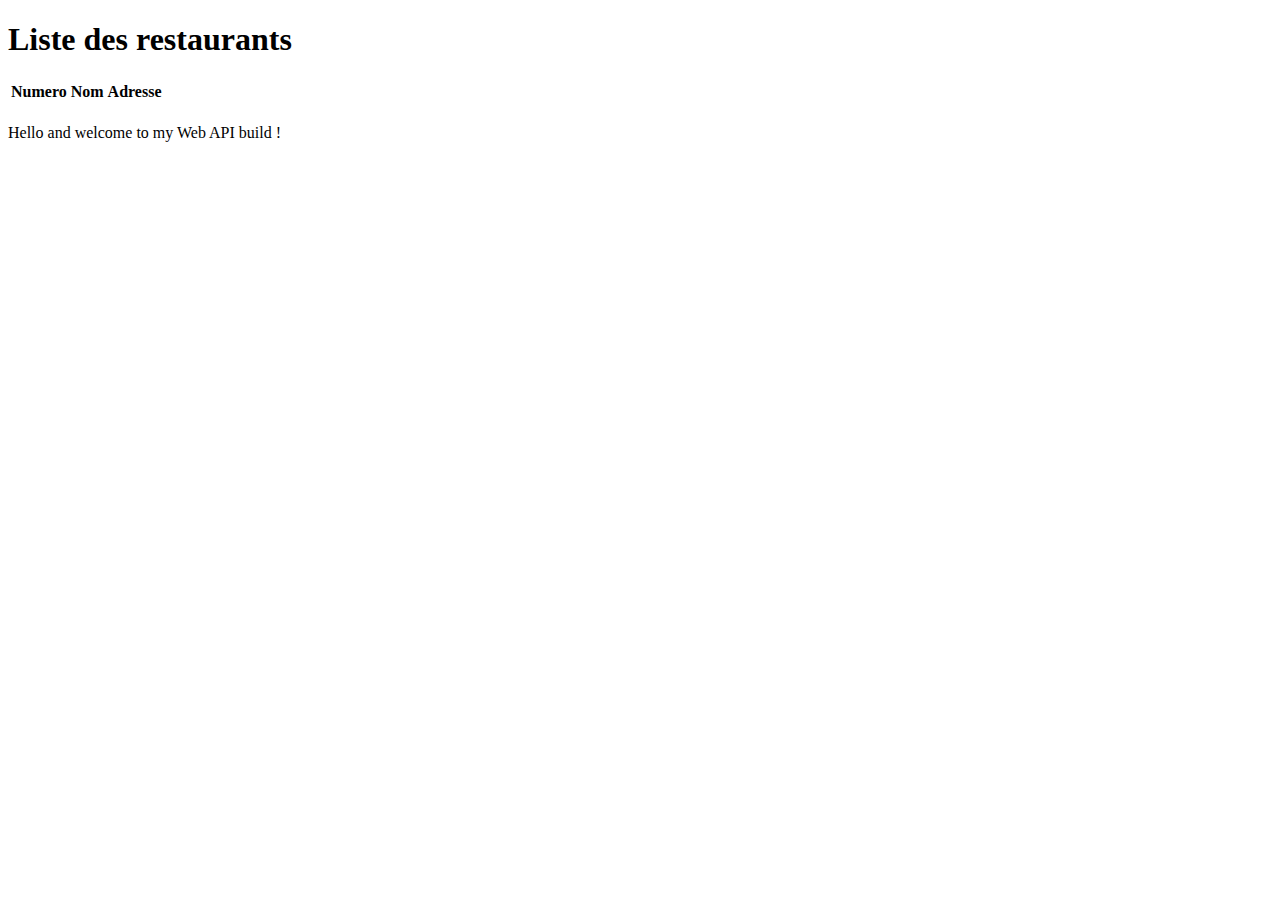
<file: src/main/resources/templates/home.html>
<!DOCTYPE html>
<html xmlns:th="http://www.thymeleaf.org">
    <head>
        <meta charset="UTF-8">
        <title>Home Page</title>
        <link rel="stylesheet" th:href="@{/css/bootstrap.min.css}">
    </head>
    <body class="container-fluid">
        <h1>Liste des restaurants</h1>
        <div>

        </div>
        <table class="table table-striped">
            <thead>
                <tr>
                    <th>Numero</th>
                    <th>Nom</th>
                    <th>Adresse</th>
                </tr>
            </thead>
            <tbody>
                <tr th:each="restau : ${restaurants}">
                    <td th:text="${restau.restaurantId}"></td>
                    <td th:text="${restau.name}"></td>
                    <td th:text="${restau.adresse}"></td>
                </tr>
            </tbody>
        </table>
        <p>
            Hello and welcome to my Web API build !
        </p>
        <script th:src="@{/js/bootstrap.min.js}"></script>
    </body>
</html>
</file>
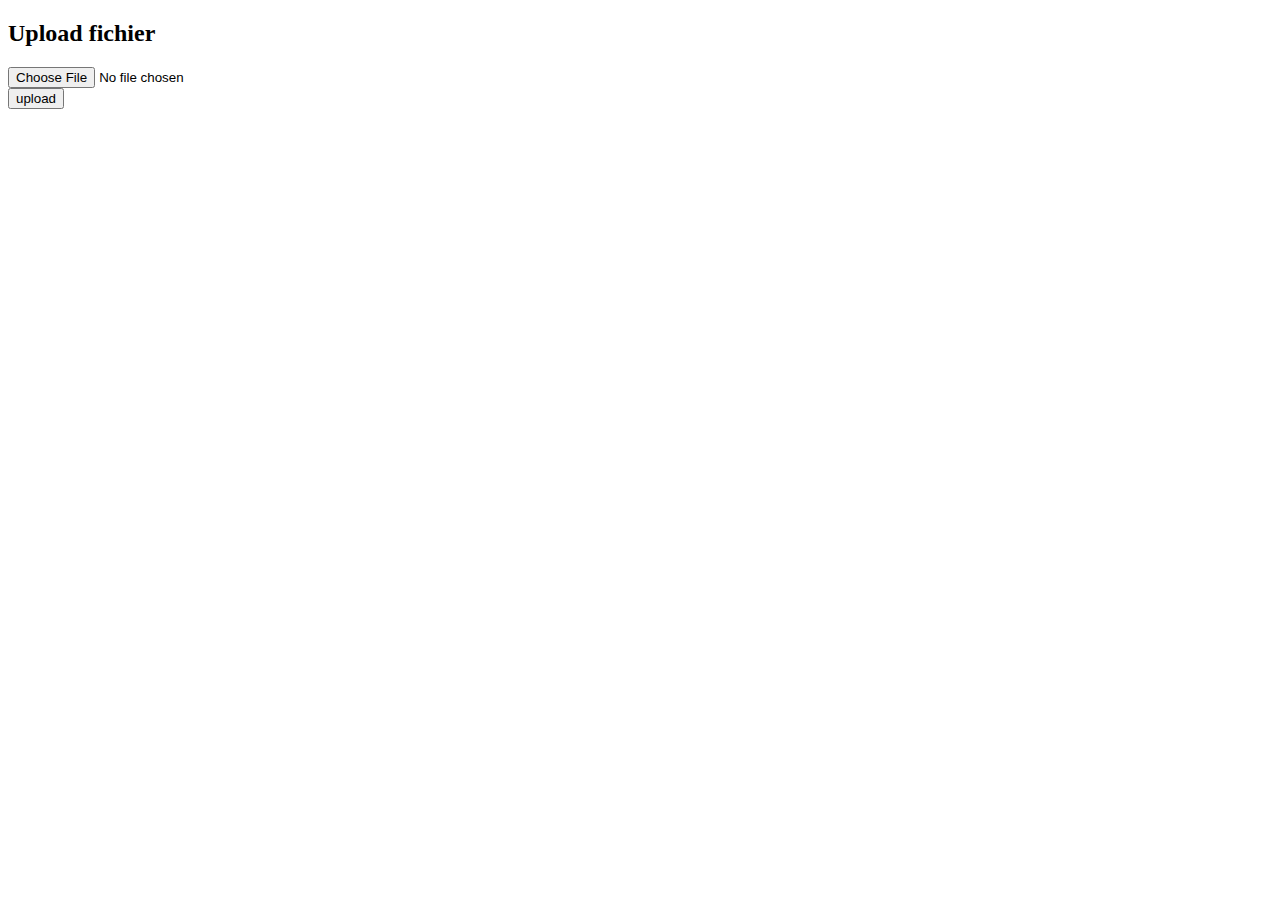
<file: src/main/resources/templates/upload.html>
<!doctype html>
<html xmlns:th="http://www.thymeleaf.org" lang="en">
<head>
    <meta charset="UTF-8">
    <meta name="viewport"
          content="width=device-width, user-scalable=no, initial-scale=1.0, maximum-scale=1.0, minimum-scale=1.0">
    <meta http-equiv="X-UA-Compatible" content="ie=edge">
    <title>Uploader un fichier</title>
    <link rel="stylesheet" th:href="@{/css/bootstrap.min.css}">
</head>
<body>
<div class="container">
    <h2>Upload fichier</h2>
    <form method="post" enctype="multipart/form-data" th:action="@{/upload}">
        <div class="form-group">
            <input type="file" class="form-control" name="file">
        </div>
        <div>
            <button type="submit" class="btn btn-primary">upload</button>
        </div>
        <div th:if="${message}">
            <p th:text="${message}" class="alert alert-success"></p>
        </div>
    </form>

</div>
<script th:src="@{/js/jquery-3.7.1.min.js}"></script>
<script th:src="@{/js/popper.min.js}"></script>
<script th:src="@{/js/bootstrap.min.js}"></script>
</body>
</html>
</file>
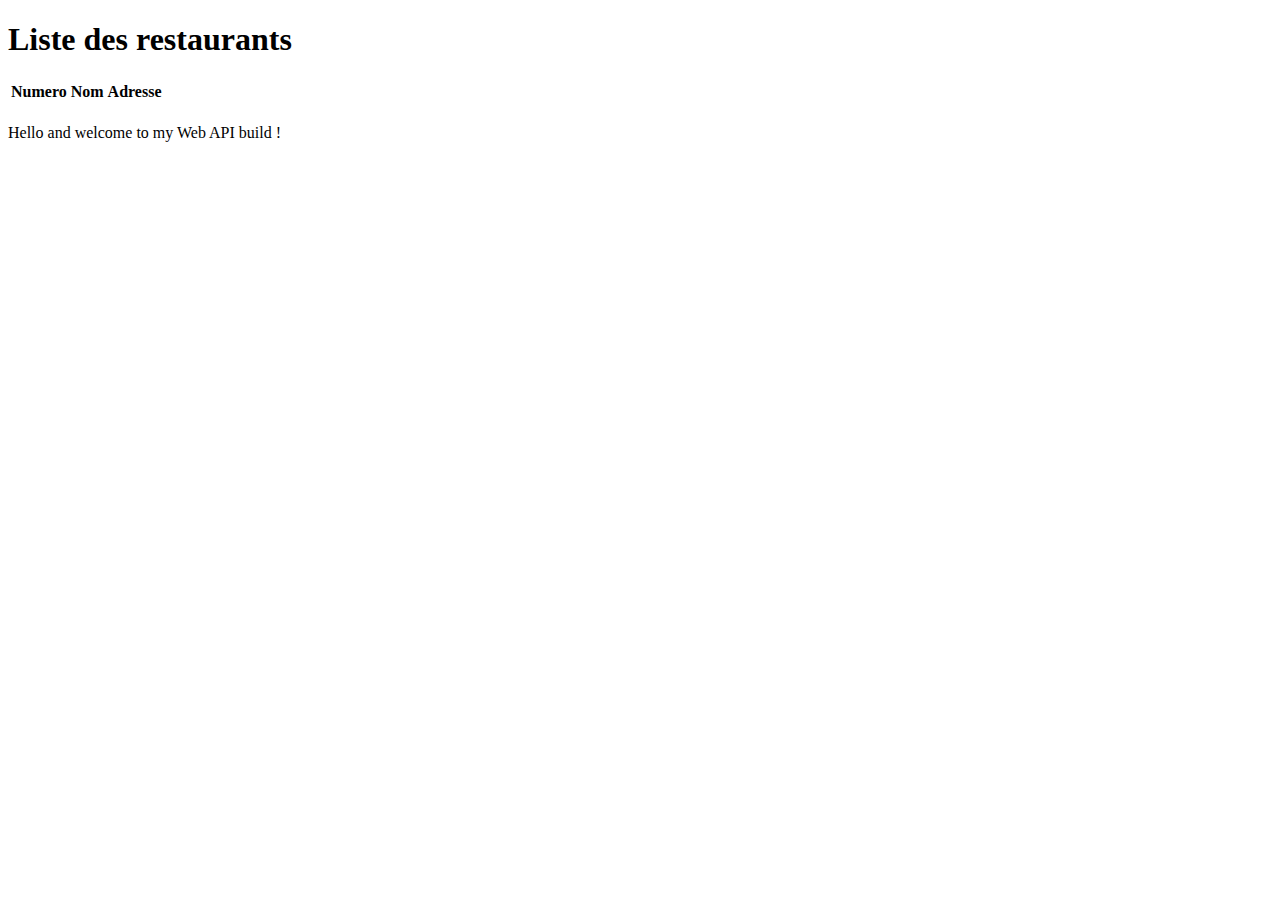
<file: src/main/resources/templates/restaurants/all.html>
<!doctype html>
<html xmlns:th="http://www.thymeleaf.org" lang="en">
    <head>
        <meta charset="UTF-8">
        <meta name="viewport"
              content="width=device-width, user-scalable=no, initial-scale=1.0, maximum-scale=1.0, minimum-scale=1.0">
        <meta http-equiv="X-UA-Compatible" content="ie=edge">
        <title>Creer nouveau restaurant</title>
        <link rel="stylesheet" th:href="@{/css/bootstrap.min.css}">
    </head>
    <body>
        <div class="container">
            <h1 class="mt-5">Liste des restaurants</h1>

            <table class="table table-striped">
                <thead>
                <tr>
                    <th>Numero</th>
                    <th>Nom</th>
                    <th>Adresse</th>
                </tr>
                </thead>
                <tbody>
                <tr th:each="restau : ${restaurants}">
                    <td th:text="${restau.restaurantId}"></td>
                    <td th:text="${restau.name}"></td>
                    <td th:text="${restau.adresse}"></td>
                </tr>
                </tbody>
            </table>
            <p>
                Hello and welcome to my Web API build !
            </p>

        </div>
        <script th:src="@{/js/jquery-3.7.1.min.js}"></script>
        <script th:src="@{/js/popper.min.js}"></script>
        <script th:src="@{/js/bootstrap.min.js}"></script>
    </body>
</html>
</file>
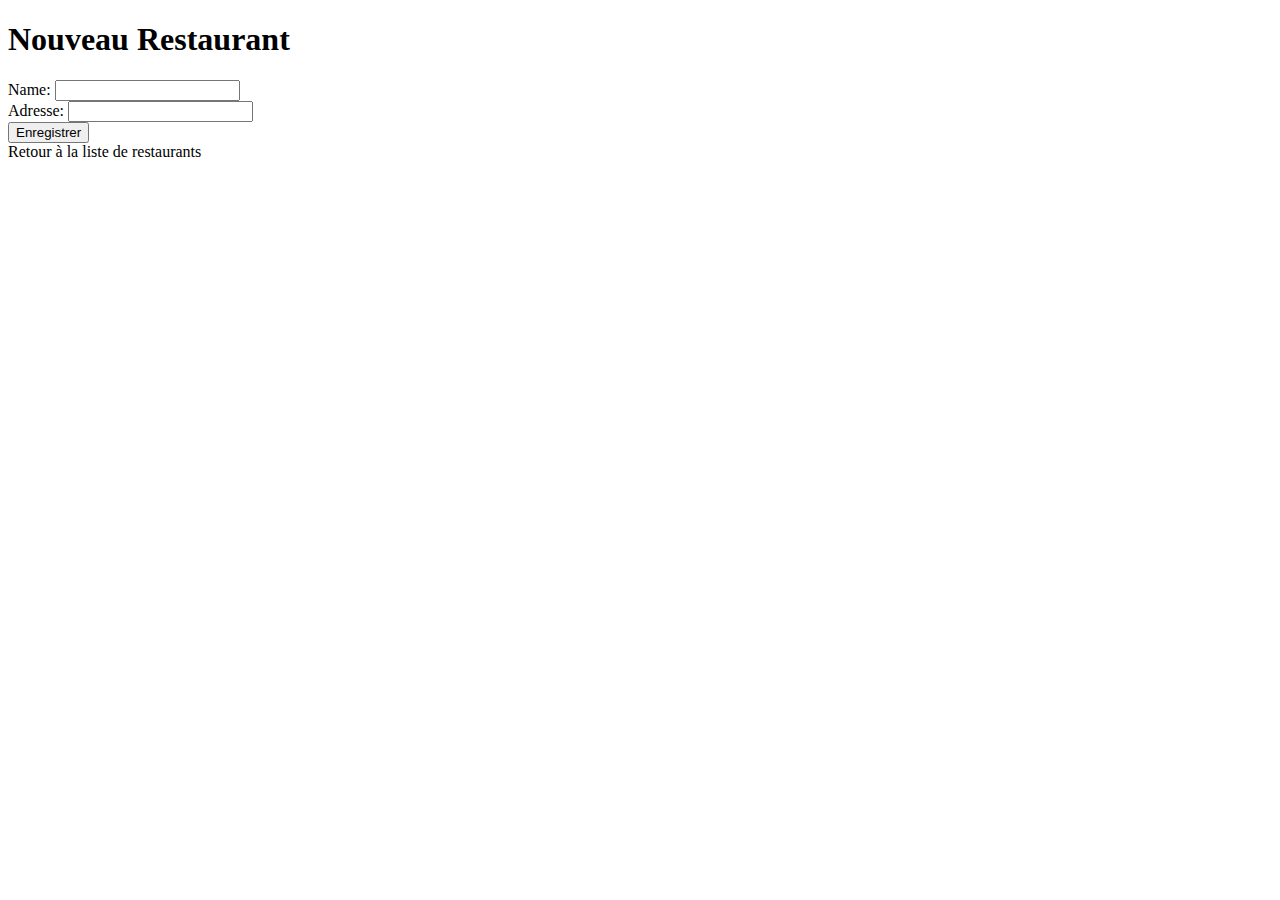
<file: src/main/resources/templates/restaurants/create.html>
<!doctype html>
<html xmlns:th="http://www.thymeleaf.org" lang="en">
    <head>
        <meta charset="UTF-8">
        <meta name="viewport"
              content="width=device-width, user-scalable=no, initial-scale=1.0, maximum-scale=1.0, minimum-scale=1.0">
        <meta http-equiv="X-UA-Compatible" content="ie=edge">
        <title>Creer nouveau restaurant</title>
        <link rel="stylesheet" th:href="@{/css/bootstrap.min.css}">
    </head>
    <body>
        <div class="container">
            <h1 class="mt-5">Nouveau Restaurant</h1>
            <form action="#" th:action="@{/new}" th:object="${restaurant}" method="post" class="mt-3">
                <div>
                    <label for="name">Name: </label>
                    <input type="text" id="name" th:field="*{name}" class="form-control" />
                </div>
                <div>
                    <label for="adresse">Adresse: </label>
                    <input type="text" id="adresse" th:field="*{adresse}" class="form-control" />
                </div>
                <button type="submit" class="btn btn-secondary mt-3">Enregistrer</button>
            </form>
            <a th:href="@{/all}">Retour à la liste de restaurants</a>

        </div>
        <script th:src="@{/js/jquery-3.7.1.min.js}"></script>
        <script th:src="@{/js/popper.min.js}"></script>
        <script th:src="@{/js/bootstrap.min.js}"></script>
    </body>
</html>
</file>
